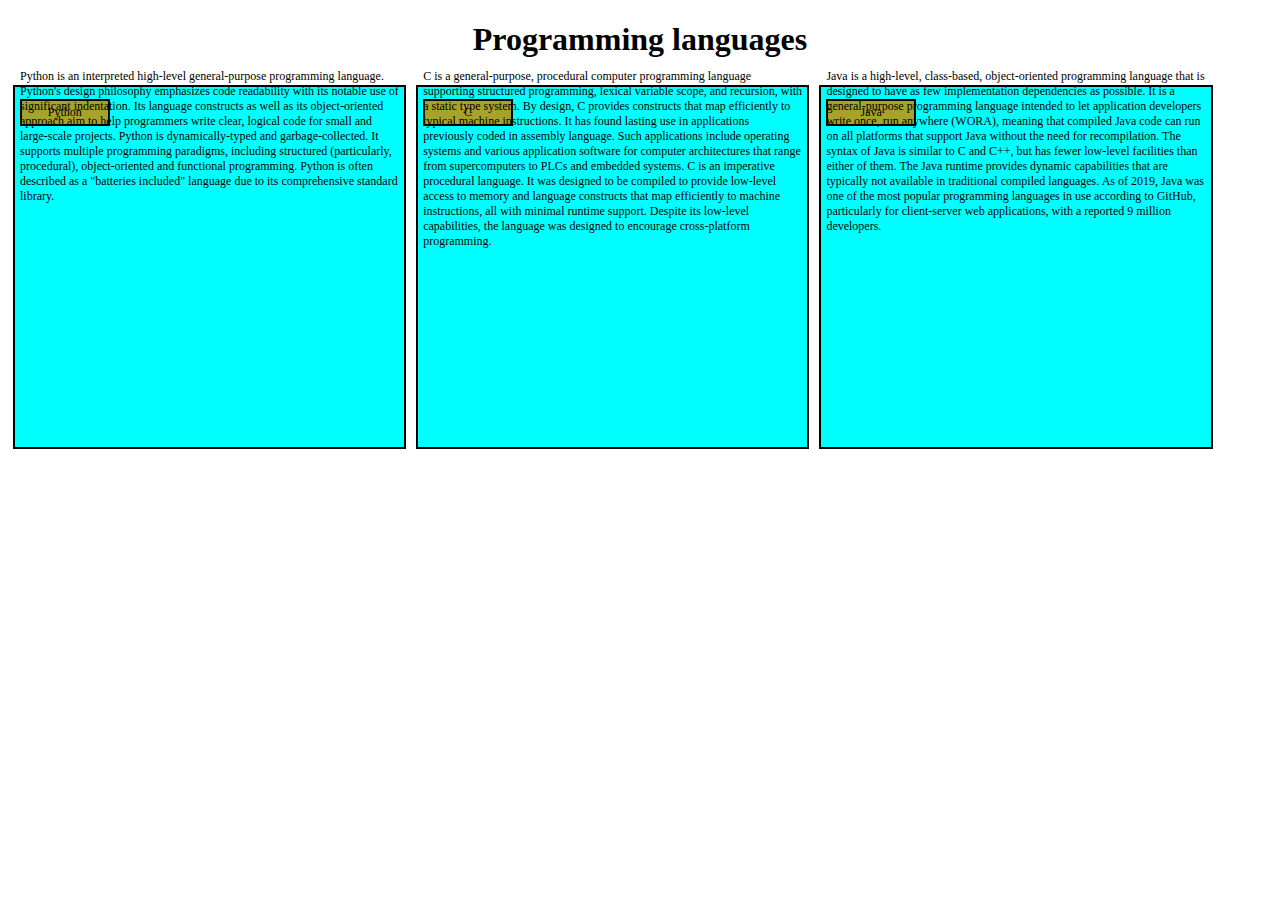
<file: module2_solution/index.html>
<!DOCTYPE html>
<html>
    <head>
        <title>
            Assignment mod2
        </title>
        <link rel="stylesheet" href="css/styles.css">
    </head>
    <body>
        <h1>Programming languages</h1>
        <div>
            <div class="row">
                <div class="col">
                    <p class="heading">Python</p>
                    <p class="cont">Python is an interpreted high-level general-purpose programming language. Python's design philosophy emphasizes code readability with its notable use of significant indentation.
                        Its language constructs as well as its object-oriented approach aim to help programmers write clear, logical code for small and large-scale projects.
                        Python is dynamically-typed and garbage-collected. It supports multiple programming paradigms, including structured (particularly, procedural), object-oriented and functional programming.
                        Python is often described as a "batteries included" language due to its comprehensive standard library.
                </div>
                <div class="col">
                    <p class="heading">C</p>
                    <p class="cont">C is a general-purpose, procedural computer programming language supporting structured programming, lexical variable scope, and recursion, with a static type system.
                         By design, C provides constructs that map efficiently to typical machine instructions. It has found lasting use in applications previously coded in assembly language.
                          Such applications include operating systems and various application software for computer architectures that range from supercomputers to PLCs and embedded systems. C is an imperative procedural language.
                           It was designed to be compiled to provide low-level access to memory and language constructs that map efficiently to machine instructions, all with minimal runtime support. Despite its low-level capabilities,
                            the language was designed to encourage cross-platform programming.</p>
                </div>
                <div class="col col3">
                    <p class="heading">Java</p>
                    <p class="cont">Java is a high-level, class-based, object-oriented programming language that is designed to have as few implementation dependencies as possible. It is a general-purpose programming language intended to let application developers write once,
                         run anywhere (WORA), meaning that compiled Java code can run on all platforms that support Java without the need for recompilation. The syntax of Java is similar to C and C++, but has fewer low-level facilities than either of them. The Java runtime provides dynamic capabilities 
                          that are typically not available in traditional compiled languages. As of 2019, Java was one of the most popular programming languages in use according to GitHub, 
                         particularly for client-server web applications, with a reported 9 million developers.</p>
                </div>
            </div>
        </div>
    </body>
</html>
</file>
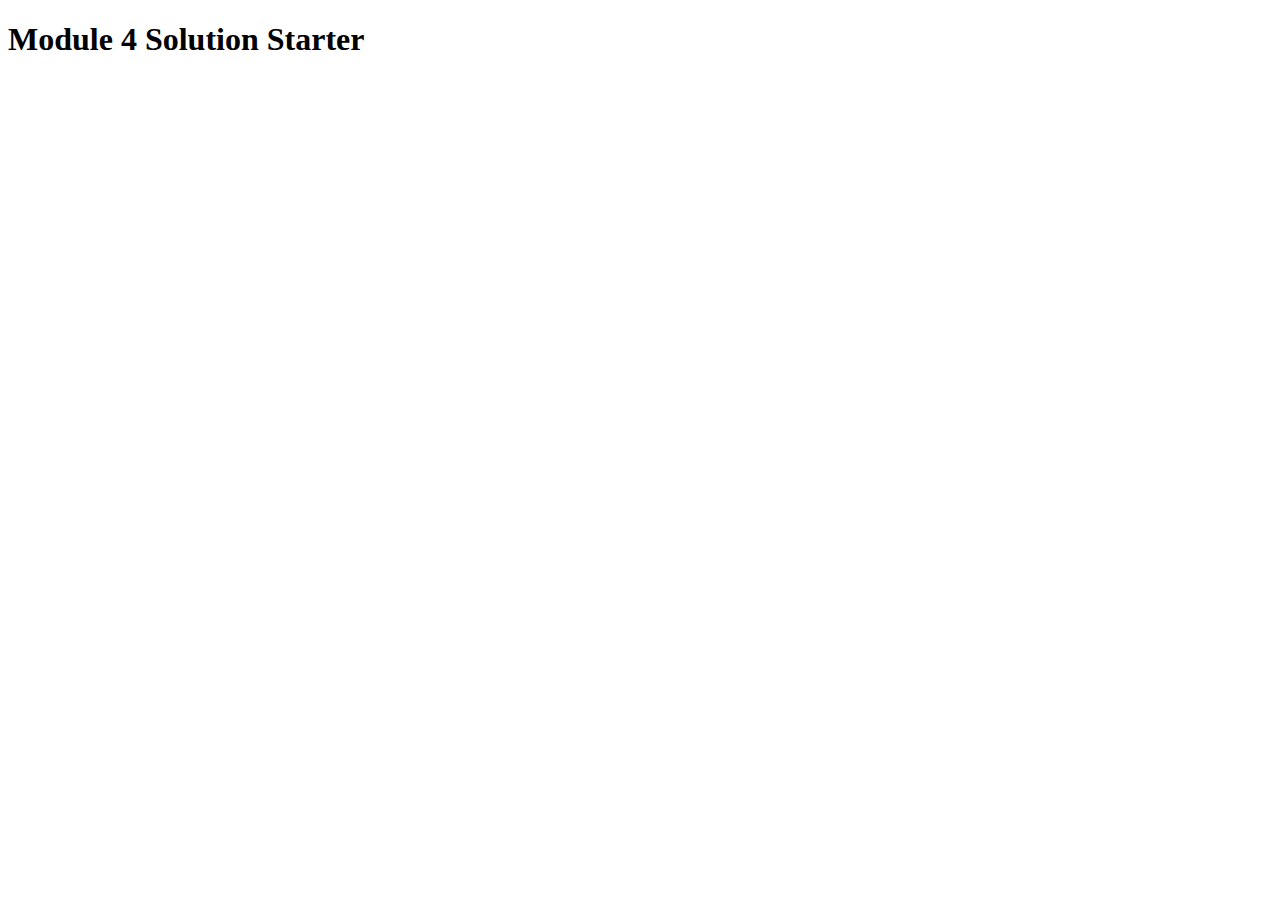
<file: module4_solution/index.html>
<!DOCTYPE html>
<html>
<head>
  <meta charset="utf-8">
  <title>Module 4 Solution Starter</title>
  <script>
    var names = []; // DO NOT REMOVE
  </script>
  <script src="SpeakHello.js"></script>
  <script src="SpeakGoodBye.js"></script>
  <script src="script.js"></script>
</head>
<body>
  <h1>Module 4 Solution Starter</h1>
</body>
</html>
</file>
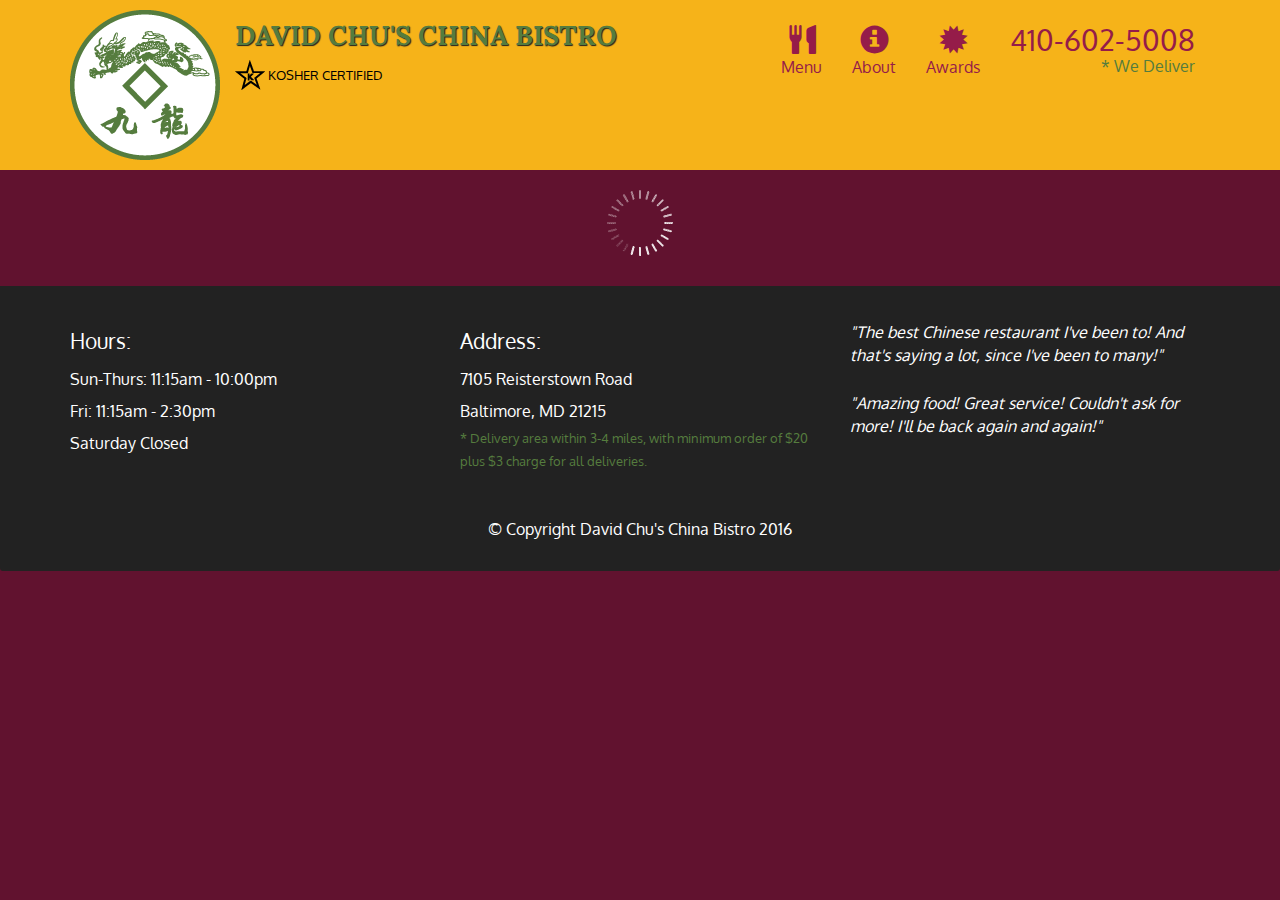
<file: module5_solution/index.html>
<!doctype html>
<html lang="en">
  <head>
    <meta charset="utf-8">
    <meta http-equiv="X-UA-Compatible" content="IE=edge">
    <meta name="viewport" content="width=device-width, initial-scale=1">
    <title>David Chu's China Bistro</title>
    <link rel="stylesheet" href="css/bootstrap.min.css">
    <link rel="stylesheet" href="css/styles.css">
    <link href='https://fonts.googleapis.com/css?family=Oxygen:400,300,700' rel='stylesheet' type='text/css'>
    <link href='https://fonts.googleapis.com/css?family=Lora' rel='stylesheet' type='text/css'>
  </head>
<body>
  <header>
    <nav id="header-nav" class="navbar navbar-default">
      <div class="container">
        <div class="navbar-header">
          <a href="index.html" class="pull-left visible-md visible-lg">
            <div id="logo-img" alt="Logo image"></div>
          </a>

          <div class="navbar-brand">
            <a href="index.html"><h1>David Chu's China Bistro</h1></a>
            <p>
              <img src="images/star-k-logo.png" alt="Kosher certification">
              <span>Kosher Certified</span>
            </p>
          </div>

          <button id="navbarToggle" type="button" class="navbar-toggle collapsed" data-toggle="collapse" data-target="#collapsable-nav" aria-expanded="false">
            <span class="sr-only">Toggle navigation</span>
            <span class="icon-bar"></span>
            <span class="icon-bar"></span>
            <span class="icon-bar"></span>
          </button>
        </div>
        
        <div id="collapsable-nav" class="collapse navbar-collapse">
           <ul id="nav-list" class="nav navbar-nav navbar-right">
            <li id="navHomeButton" class="visible-xs active">
              <a href="index.html">
                <span class="glyphicon glyphicon-home"></span> Home</a>
            </li>
            <li id="navMenuButton">
              <a href="#" onclick="$dc.loadMenuCategories();">
                <span class="glyphicon glyphicon-cutlery"></span><br class="hidden-xs"> Menu</a>
            </li>
            <li>
              <a href="#">
                <span class="glyphicon glyphicon-info-sign"></span><br class="hidden-xs"> About</a>
            </li>
            <li>
              <a href="#">
                <span class="glyphicon glyphicon-certificate"></span><br class="hidden-xs"> Awards</a>
            </li>
            <li id="phone" class="hidden-xs">
              <a href="tel:410-602-5008">
                <span>410-602-5008</span></a><div>* We Deliver</div>
            </li>
          </ul><!-- #nav-list -->
        </div><!-- .collapse .navbar-collapse -->
      </div><!-- .container -->
    </nav><!-- #header-nav -->
  </header>

  <div id="call-btn" class="visible-xs">
    <a class="btn" href="tel:410-602-5008">
    <span class="glyphicon glyphicon-earphone"></span>
    410-602-5008
    </a>
  </div>
  <div id="xs-deliver" class="text-center visible-xs">* We Deliver</div>

  <div id="main-content" class="container"></div>

  <footer class="panel-footer">
    <div class="container">
      <div class="row">
        <section id="hours" class="col-sm-4">
          <span>Hours:</span><br>
          Sun-Thurs: 11:15am - 10:00pm<br>
          Fri: 11:15am - 2:30pm<br>
          Saturday Closed
          <hr class="visible-xs">
        </section>
        <section id="address" class="col-sm-4">
          <span>Address:</span><br>
          7105 Reisterstown Road<br>
          Baltimore, MD 21215
          <p>* Delivery area within 3-4 miles, with minimum order of $20 plus $3 charge for all deliveries.</p>
          <hr class="visible-xs">
        </section>
        <section id="testimonials" class="col-sm-4">
          <p>"The best Chinese restaurant I've been to! And that's saying a lot, since I've been to many!"</p>
          <p>"Amazing food! Great service! Couldn't ask for more! I'll be back again and again!"</p>
        </section>
      </div>
      <div class="text-center">&copy; Copyright David Chu's China Bistro 2016</div>
    </div>
  </footer>

  <!-- jQuery (Bootstrap JS plugins depend on it) -->
  <script src="js/jquery-2.1.4.min.js"></script>
  <script src="js/bootstrap.min.js"></script>
  <script src="js/ajax-utils.js"></script>
  <script src="js/script.js"></script>
</body>
</html>
</file>
<file: module2_solution/css/styles.css>
.row {
    width: 100%;
}

.heading {
    background-color: rgb(165, 163, 42);
    width: 20%;
    padding: 1%;
    text-align: center;
    /* position: relative;
    left: 78%;
    top: -6%; */
    position: absolute;
    top: 0%;
    border:2px solid black ;
}
    
.col {
    background-color: aqua;
    float: left;
    border: 2px solid black;
    margin: 5px;
    padding: 5px;
    height: 350px;
  
    font-size: 75%;
    position: relative;
}


@media (min-width: 992px) {
    .col {
        width: 30%;
    }
    

}

@media (min-width: 768px) and (max-width: 991px) {
    .col {
        width: 45%;
    }
    .col3 {
        width: 93%;
    }
    
}

@media (max-width: 767px) {
    width: 100%;

}
h1 {
    text-align: center;
    font-family: Georgia, 'Times New Roman', Times, serif;
}
.cont {
    position: relative;
    top : -10%;
}
</file>
<file: module5_solution/css/styles.css>
body {
  font-size: 16px;
  color: #fff;
  background-color: #61122f;
  font-family: 'Oxygen', sans-serif;
}

/** HEADER **/
#header-nav {
  background-color: #f6b319;
  border-radius: 0;
  border: 0;
}

#logo-img {
  background: url('../images/restaurant-logo_large.png') no-repeat;
  width: 150px;
  height: 150px;
  margin: 10px 15px 10px 0;
}

.navbar-brand {
  padding-top: 25px;
}
.navbar-brand h1 { /* Restaurant name */
  font-family: 'Lora', serif;
  color: #557c3e;
  font-size: 1.5em;
  text-transform: uppercase;
  font-weight: bold;
  text-shadow: 1px 1px 1px #222;
  margin-top: 0;
  margin-bottom: 0;
  line-height: .75;
}
.navbar-brand a:hover, .navbar-brand a:focus {
  text-decoration: none;
}
.navbar-brand p { /* Kosher cert */
  color: #000;
  text-transform: uppercase;
  font-size: .7em;
  margin-top: 15px;
}
.navbar-brand p span { /* Star-K */
  vertical-align: middle;
}

#nav-list {
  margin-top: 10px;
}
#nav-list a {
  color: #951C49;
  text-align: center;
}
#nav-list a:hover {
  background: #E7E7E7;
}
#nav-list a span {
  font-size: 1.8em;
}

#phone {
  margin-top: 5px;
}
#phone a { /* Phone number */
  text-align: right;
  padding-bottom: 0;
}
#phone div { /* We Deliver */
  color: #557c3e;
  text-align: right;
  padding-right: 15px;
}

.navbar-header button.navbar-toggle, .navbar-header .icon-bar {
  border: 1px solid #61122f;
}
.navbar-header button.navbar-toggle {
  clear: both;
  margin-top: -30px;
}
/* END HEADER */

/* FOOTER */
.panel-footer {
  margin-top: 30px;
  padding-top: 35px;
  padding-bottom: 30px;
  background-color: #222;
  border-top: 0;
}
.panel-footer div.row {
  margin-bottom: 35px;
}
#hours, #address {
  line-height: 2;
}
#hours > span, #address > span {
  font-size: 1.3em;
}
#address p {
  color: #557c3e;
  font-size: .8em;
  line-height: 1.8;
}
#testimonials {
  font-style: italic;
}
#testimonials p:nth-child(2) {
  margin-top: 25px;
}
/* END FOOTER */



/* HOME PAGE */
.container .jumbotron {
  box-shadow: 0 0 50px #3F0C1F;
  border: 2px solid #3F0C1F;
}

#menu-tile, #specials-tile, #map-tile {
  height: 250px;
  width: 100%;
  margin-bottom: 15px;
  position: relative;
  border: 2px solid #3F0C1F;
  overflow: hidden;
}
#menu-tile:hover, #specials-tile:hover, #map-tile:hover {
  box-shadow: 0 1px 5px 1px #cccccc;
}
#menu-tile {
  background: url('../images/menu-tile.jpg') no-repeat;
  background-position: center;
}
#specials-tile {
  background: url('../images/specials-tile.jpg') no-repeat;
  background-position: center;
}
#menu-tile span, #specials-tile span, #map-tile span {
  position: absolute;
  bottom: 0;
  right: 0;
  width: 100%;
  text-align: center;
  font-size: 1.6em;
  text-transform: uppercase;
  background-color: #000;
  color: #fff;
  opacity: .8;
}
/* END HOME PAGE */

/* MENU CATEGORIES PAGE */
.category-tile { 
  position: relative;
  border: 2px solid #3F0C1F;
  overflow: hidden;
  width: 200px;
  height: 200px;
  margin: 0 auto 15px;
}
.category-tile span {
  position: absolute;
  bottom: 0;
  right: 0;
  width: 100%;
  text-align: center;
  font-size: 1.2em;
  text-transform: uppercase;
  background-color: #000;
  color: #fff;
  opacity: .8;
}
.category-tile:hover {
  box-shadow: 0 1px 5px 1px #cccccc;
}

#menu-categories-title + div {
  margin-bottom: 50px;
}
/* END MENU CATEGORIES PAGE */

/* SINGLE CATEGORY PAGE */
.menu-item-tile {
  margin-bottom: 25px;
}
.menu-item-tile hr {
  width: 80%;
}
.menu-item-tile .menu-item-price {
  font-size: 1.1em;
  text-align: right;
  margin-top: -15px;
  margin-right: -15px;
}
.menu-item-tile .menu-item-price span {
  font-size: .6em;
}
.menu-item-photo {
  position: relative;
  border: 2px solid #3F0C1F; 
  overflow: hidden;
  padding: 0;
  margin-right: -15px;
  margin-left: auto;
  margin-bottom: 20px;
  max-width: 250px;
}
.menu-item-photo div {
  position: absolute;
  bottom: 0;
  right: 0;
  width: 80px;
  background-color: #557c3e;
  text-align: center;
}
.menu-item-description {
  padding-right: 30px;
}
h3.menu-item-title {
  margin: 0 0 10px;
}
.menu-item-details {
  font-size: .9em;
  font-style: italic;
}
/* END SINGLE CATEGORY PAGE */


/********** Large devices only **********/
@media (min-width: 1200px) {
  .container .jumbotron {
    background: url('../images/jumbotron_1200.jpg') no-repeat;
    height: 675px;
  }
}

/********** Medium devices only **********/
@media (min-width: 992px) and (max-width: 1199px) {
  /* Header */
  #logo-img {
    background: url('../images/restaurant-logo_medium.png') no-repeat;
    width: 100px;
    height: 100px;
    margin: 5px 5px 5px 0;
  }
  /* End Header */

  /* Home Page */
  .container .jumbotron {
    background: url('../images/jumbotron_992.jpg') no-repeat;
    height: 558px;
  }
  /* End Home Page */
}

/********** Small devices only **********/
@media (min-width: 768px) and (max-width: 991px) {
  /* Home Page */
  .container .jumbotron {
    background: url('../images/jumbotron_768.jpg') no-repeat;
    height: 432px;
  }
  /* End Home Page */
}

/********** Extra small devices only **********/
@media (max-width: 767px) {
  /* Header */
  .navbar-brand {
    padding-top: 10px;
    height: 80px;
  }
  .navbar-brand h1 { /* Restaurant name */
    padding-top: 10px;
    font-size: 5vw; /* 1vw = 1% of viewport width */
  }
  .navbar-brand p { /* Kosher cert */
    font-size: .6em;
    margin-top: 12px;
  }
  .navbar-brand p img { /* Star-K */
    height: 20px;
  }

  #collapsable-nav a { /* Collapsed nav menu text */
    font-size: 1.2em;
  }
  #collapsable-nav a span { /* Collapsed nav menu glyph */
    font-size: 1em;
    margin-right: 5px;
  }

  #call-btn > a {
    font-size: 1.5em;
    display: block;
    margin: 0 20px;
    padding: 10px;
    border: 2px solid #fff;
    background-color: #f6b319;
    color: #951c49;
  }
  #xs-deliver {
    margin-top: 5px;
    font-size: .7em;
    letter-spacing: .1em;
    text-transform: uppercase;
  }
  /* End Header */

  /* Footer */
  .panel-footer section {
    margin-bottom: 30px;
    text-align: center;
  }
  .panel-footer section:nth-child(3) {
    margin-bottom: 0; /* margin already exists on the whole row */
  }
  .panel-footer section hr {
    width: 50%;
  }
  /* End Footer */

  /* Home Page */
  .container .jumbotron {
    margin-top: 30px;
    padding: 0;
  }
  #menu-tile, #specials-tile {
    width: 360px;
    margin: 0 auto 15px;
  }

  .menu-item-photo {
    margin-right: auto;
  }
  .menu-item-tile .menu-item-price {
    text-align: center;
  }
  .menu-item-description {
    text-align: center;;
  }
}


/********** Super extra small devices Only :-) (e.g., iPhone 4) **********/
@media (max-width: 479px) {
  /* Header */
  .navbar-brand h1 { /* Restaurant name */
    padding-top: 5px;
    font-size: 6vw;
  }
  /* End Header */
  
  /* Home page */
  #menu-tile, #specials-tile {
    width: 280px;
    margin: 0 auto 15px;
  }

  .col-xxs-12 {
    position: relative;
    min-height: 1px;
    padding-right: 15px;
    padding-left: 15px;
    float: left;
    width: 100%;
  }
}
</file>
